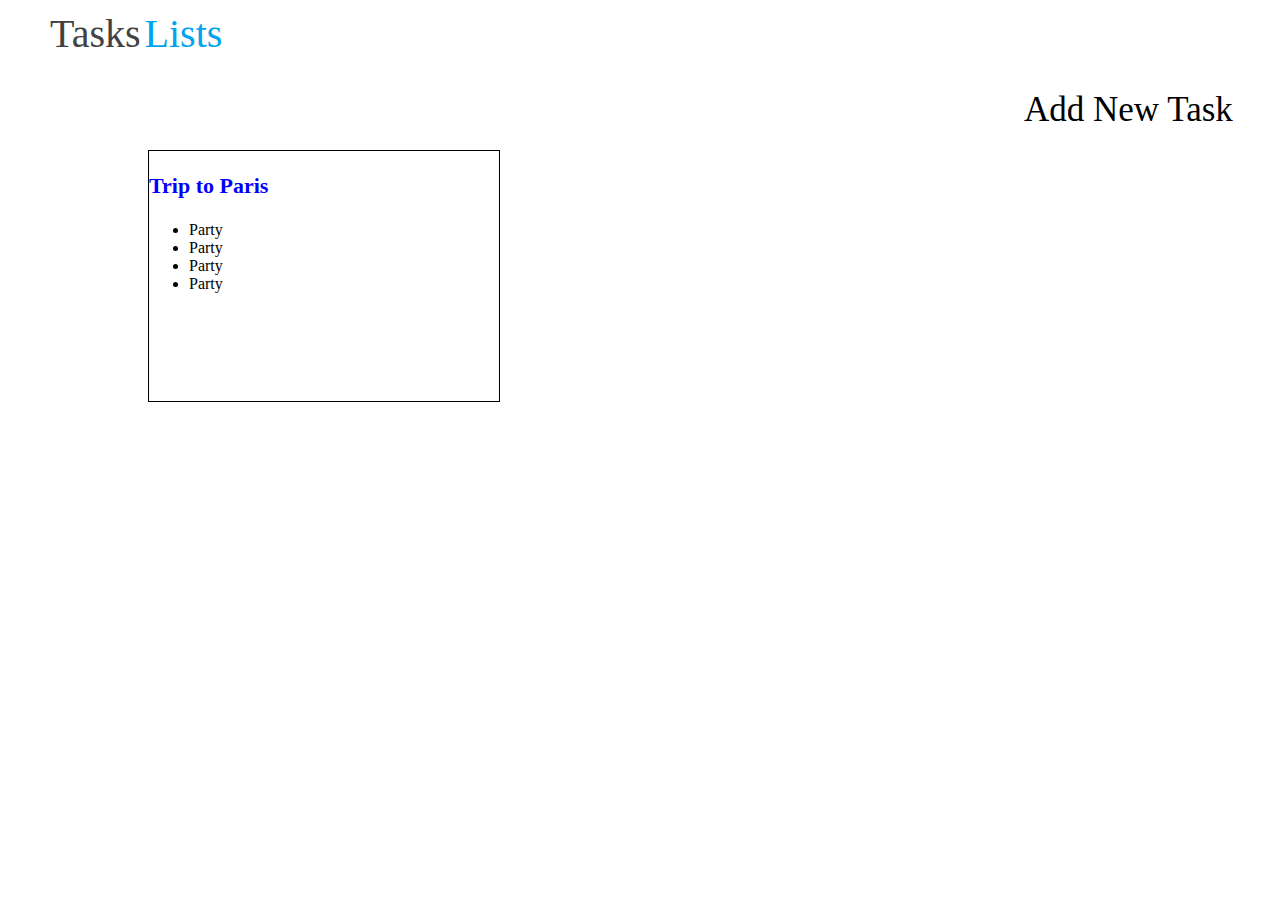
<file: demo10.html>
<!DOCTYPE html>
<html lang="en">
  <head>
    <meta charset="UTF-8" />
    <meta http-equiv="X-UA-Compatible" content="IE=edge" />
    <meta name="viewport" content="width=device-width, initial-scale=1.0" />
    <link rel="stylesheet" href="./demo10.css" />
    <title>Task</title>
  </head>
  <body>
    <!--header start-->
    <header class="header-wrapper">
      <div>
        <span class="text-black">Tasks</span>
        <span class="text-blue">Lists</span>
      </div>
    </header>
    <!--header END-->
    <!-- Add New Task start-->
    <section>
      <div class="new-task-button">Add New Task</div>
      <!--Cards Container Start-->

      <div class="task-list">
        <div class="card">
          <div><h3 class="card-heading">Trip to Paris</h3></div>
          <div>
            <ul>
              <li>Party</li>
              <li>Party</li>
              <li>Party</li>
              <li>Party</li>
            </ul>
          </div>
        </div>
      </div>
    </section>
  </body>
</html>
</file>
<file: demo10.css>
body {
  margin: 0px;
}
.header-wrapper {
  padding-top: 10px;
  padding-left: 50px;
  background-color: white;

  height: 70px;
}
.text-blue {
  color: #00a5ec;
  font-size: 40px;
}
.text-black {
  color: #424242;
  font-size: 40px;
}
.new-task-button {
  font-size: 35px;
  position: relative;
  left: 80%;
  margin-top: 10px;
}
.task-list {
  width: 80%;
  display: flex;
  flex-wrap: wrap;

  margin: auto;
}

.card {
  margin: 20px;
  border: 1px solid black;
  width: 350px;
  height: 250px;
}
.card-heading {
  color: blue;
  font-size: 22px;
}
/*Tablet screen size */

@media (576px <= width <=992px) {
  .header-wrapper {
    background-color: aqua;
  }
  .card {
    width: 270px;
  }
}
/*Mobile screen size */
@media (width < 576px) {
  .header-wrapper {
    background-color: brown;
  }
  .task-list {
    width: 95%;
  }
  .card {
    margin: 10px;
    width: 100%;
  }
  .new-task-button {
    font-size: 25px;
    position: static;
  }
}
</file>
